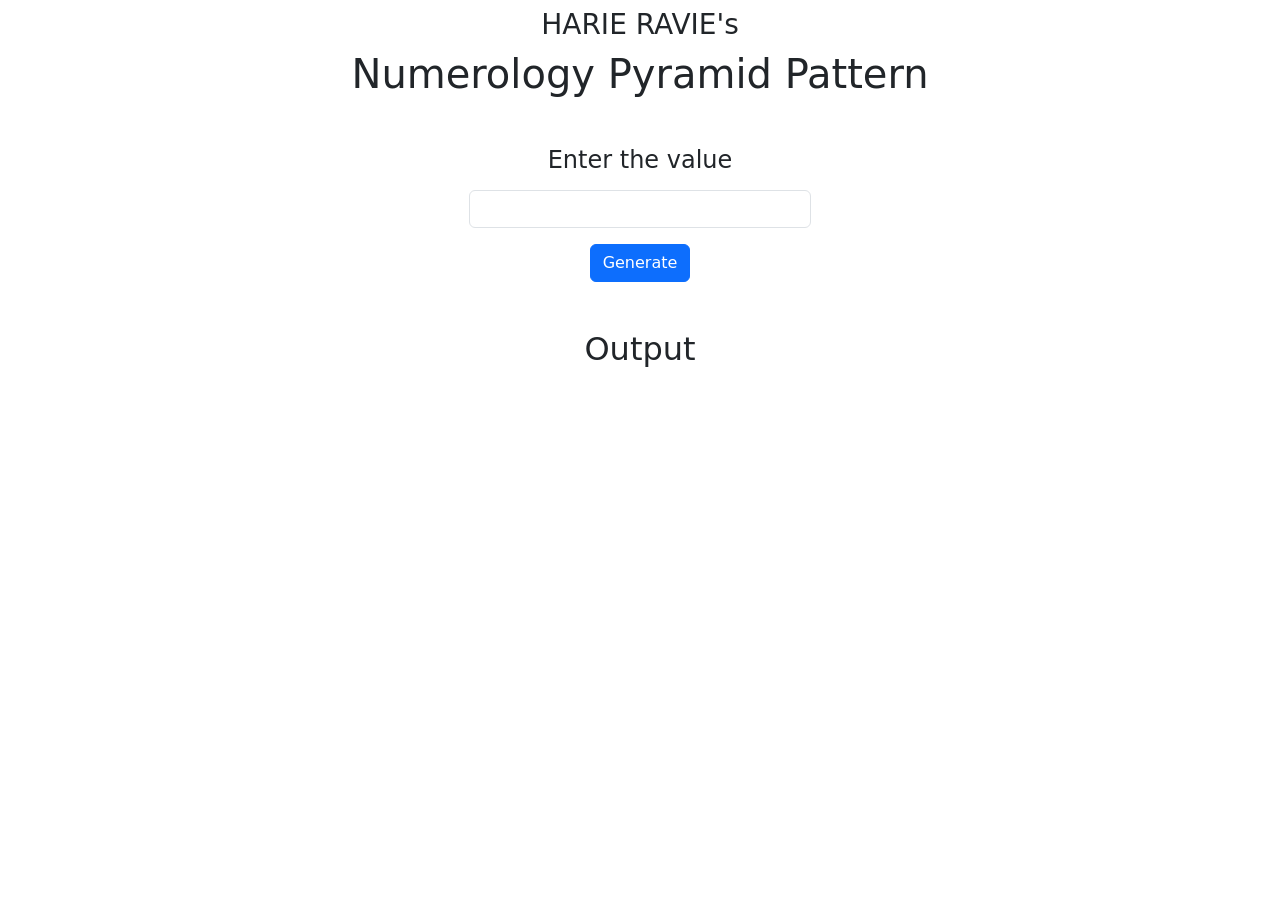
<file: original/index.html>
<!DOCTYPE html>
<html lang="en">

<head>
    <meta charset="UTF-8">
    <meta name="viewport" content="width=device-width, initial-scale=1.0">
    <title>Harie Ravie's Numerology</title>
    <link rel="stylesheet" href="styles.css">
    <!-- Bootstrap CSS link -->
    <link href="https://cdn.jsdelivr.net/npm/bootstrap@5.3.3/dist/css/bootstrap.min.css" rel="stylesheet"
        integrity="sha384-QWTKZyjpPEjISv5WaRU9OFeRpok6YctnYmDr5pNlyT2bRjXh0JMhjY6hW+ALEwIH" crossorigin="anonymous">
    <!-- Bootstrap Script link -->
    <script src="https://cdn.jsdelivr.net/npm/bootstrap@5.3.3/dist/js/bootstrap.bundle.min.js"
        integrity="sha384-YvpcrYf0tY3lHB60NNkmXc5s9fDVZLESaAA55NDzOxhy9GkcIdslK1eN7N6jIeHz"
        crossorigin="anonymous"></script>
</head>

<body>
    <div class="container text-center">
        <div class="mt-2 w-100">
            <h3>HARIE RAVIE's</h3>
            <div class="mb-5">
                <h1>Numerology Pyramid Pattern</h1>
            </div>
            <div class="d-flex justify-content-center align-items-center flex-column gap-2 mtop">
                <form class="row g-3 needs-validation" novalidate>
                    <div class="col-md">
                        <label for="userInput" class="form-label"><h4>Enter the value</h4></label>
                        <input type="text" class="form-control" id="userInput" value="" required>
                        <div class="invalid-feedback">
                            Please provid a valid text.
                        </div>
                    </div>
                    <div class="col-12">
                        <button class="btn btn-primary" type="submit" onclick="generatePattern()">Generate</button>
                    </div>
                </form>
            </div>
            <div class="d-flex justify-content-center align-items-center flex-column gap-2 mtop" id="outputDiv" hidden>
                <h2>Output</h2>
                <p id="TotalSum"></p>
                <div id="NumVal"></div>
                <pre id="PyramidPattern" class="text-center outputBackground" hidden></pre>
                <div id="doubleDigits" class="text-center otBackground" hidden></div>
            </div>
        </div>

    </div>
    <script src="script.js"></script>
</body>

</html>
</file>
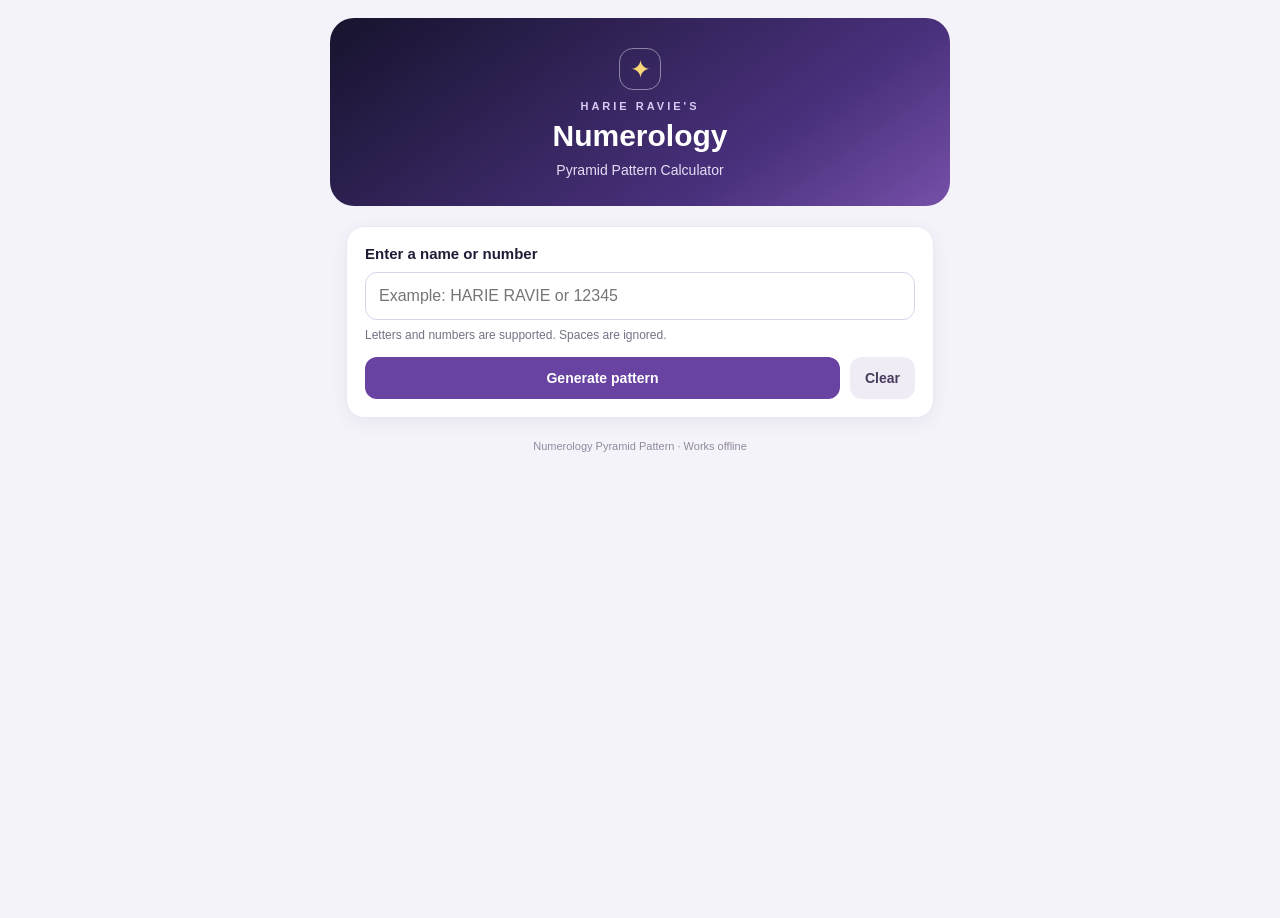
<file: app/src/main/assets/index.html>
<!DOCTYPE html>
<html lang="en">
<head>
<meta charset="UTF-8">
<meta name="viewport" content="width=device-width, initial-scale=1, maximum-scale=1, user-scalable=no">
<meta name="theme-color" content="#17132d">
<title>Harie Ravie's Numerology</title>
<link rel="stylesheet" href="styles.css">
</head>
<body>
<main class="app-shell">
  <header class="hero">
    <div class="brand-mark">✦</div>
    <p class="eyebrow">HARIE RAVIE'S</p>
    <h1>Numerology</h1>
    <p class="subtitle">Pyramid Pattern Calculator</p>
  </header>

  <section class="panel input-panel">
    <label for="userInput">Enter a name or number</label>
    <input id="userInput" type="text" autocomplete="off" autocapitalize="characters"
           placeholder="Example: HARIE RAVIE or 12345" maxlength="80">
    <p class="hint">Letters and numbers are supported. Spaces are ignored.</p>
    <div class="actions">
      <button id="generateBtn" class="primary" type="button">Generate pattern</button>
      <button id="clearBtn" class="secondary" type="button">Clear</button>
    </div>
    <p id="errorMessage" class="error" role="alert" hidden></p>
  </section>

  <section id="outputDiv" class="results" hidden aria-live="polite">
    <div class="summary-card">
      <p class="section-label">TOTAL NUMEROLOGY VALUE</p>
      <div id="totalValue" class="total-value">00</div>
      <div id="enteredValue" class="entered-value"></div>
    </div>

    <section class="panel">
      <h2>Numerology interpretation</h2>
      <div id="NumVal" class="interpretation"></div>
    </section>

    <section class="panel">
      <h2>Pyramid pattern</h2>
      <pre id="PyramidPattern" class="pyramid"></pre>
    </section>

    <section id="doubleDigitsSection" class="panel" hidden>
      <h2>Two-digit number meanings</h2>
      <div id="doubleDigits" class="interpretation"></div>
    </section>
    <button id="shareBtn" class="share" type="button">Share result</button>
  </section>
  <footer>Numerology Pyramid Pattern · Works offline</footer>
</main>
<script src="numerology-data.js"></script>
<script src="script.js"></script>
</body>
</html>
</file>
<file: original/styles.css>
.mtop {
    margin-top: 3rem !important;
}

.outputBackground {
    background-color: #f4f4f4;
    padding: 10px;
    border-radius: 4px;
    font-size: 1rem;
    width: 25rem !important;
    font-weight: bold;
}
.otBackground{
    background-color: #f4f4f4;
    padding: 10px;
    border-radius: 4px;
    font-size: 1rem;
    width: 45rem !important;
    color:#04600b;
    border: 2px dashed #ec590e;
}
.border-p{
    border:2px double #b2aeae ;
    /* border: double; */
}
#NumVal{
/* border: 2px dashed #5c?625c; */
color: #1a0cad;
}
.numval{
    background-color: #f4f4f4;
    padding: 10px;
    border: 2px dashed #1ac434;
    font-size: 1rem;
    width: 45rem !important;

}
#PyramidPattern{
    border: 2px dashed #eedd1a;
}
</file>
<file: app/src/main/assets/styles.css>
*{box-sizing:border-box}
:root{color-scheme:light;font-family:Arial,"Noto Sans Tamil",sans-serif}
body{margin:0;background:#f5f3fa;color:#211b35;min-height:100vh}
.app-shell{width:100%;max-width:620px;margin:0 auto;padding:0 16px 28px}
.hero{margin:0 -16px 20px;padding:30px 20px 28px;text-align:center;color:#fff;background:linear-gradient(145deg,#17132d,#49317d 70%,#7650a8);border-radius:0 0 26px 26px}
.brand-mark{width:42px;height:42px;margin:0 auto 10px;border:1px solid #ffffff70;border-radius:14px;display:grid;place-items:center;font-size:25px;color:#f8d77a}
.eyebrow{font-size:11px;letter-spacing:3px;font-weight:700;margin:0 0 7px;color:#d8c9f5}
h1{font-size:30px;line-height:1.15;margin:0;font-weight:800}
.subtitle{margin:8px 0 0;color:#e6ddf5;font-size:14px}
.panel{background:#fff;border:1px solid #ebe6f3;border-radius:18px;padding:18px;margin-bottom:14px;box-shadow:0 5px 18px #281b4710}
.input-panel label{display:block;font-size:15px;font-weight:700;margin-bottom:10px}
input{width:100%;border:1.5px solid #d9d1e7;border-radius:12px;padding:14px 13px;font-size:16px;outline:none;color:#211b35;background:#fff}
input:focus{border-color:#7950b5;box-shadow:0 0 0 3px #7950b51c}
.hint{font-size:12px;color:#777184;margin:8px 0 15px}
.actions{display:flex;gap:10px}
button{border:0;border-radius:12px;padding:13px 15px;font-size:14px;font-weight:700;cursor:pointer}
.primary{background:#6843a1;color:white;flex:1}
.secondary{background:#f0ecf6;color:#483b5d}
.error{color:#b42318;font-size:13px;margin:12px 0 0}
.results{display:block}
.summary-card{background:linear-gradient(135deg,#261c45,#65449a);border-radius:18px;color:#fff;padding:20px;text-align:center;margin-bottom:14px}
.section-label{font-size:10px;letter-spacing:1.7px;color:#d8c9f5;font-weight:700;margin:0}
.total-value{font-size:48px;font-weight:800;margin:5px 0}
.entered-value{font-size:13px;color:#e4d9f2;overflow-wrap:anywhere}
h2{font-size:16px;margin:0 0 13px;color:#302344}
.interpretation{font-size:15px;line-height:1.75;color:#332b40;overflow-wrap:anywhere;white-space:pre-wrap}
.numval{padding:12px;background:#f7f3fc;border-left:4px solid #8057b8;border-radius:8px}
.pyramid{font-family:monospace;font-size:18px;line-height:1.8;white-space:pre;overflow-x:auto;text-align:center;background:#f8f6fb;border:1px dashed #d9cbe9;border-radius:10px;padding:14px;color:#39275a;margin:0}
.share{width:100%;background:#eee8f7;color:#563783;margin:0 0 14px}
footer{text-align:center;color:#91899c;font-size:11px;padding:8px}
[hidden]{display:none!important}
@media(min-width:500px){.hero{margin-top:18px;border-radius:24px}.app-shell{padding-top:0}}
</file>
